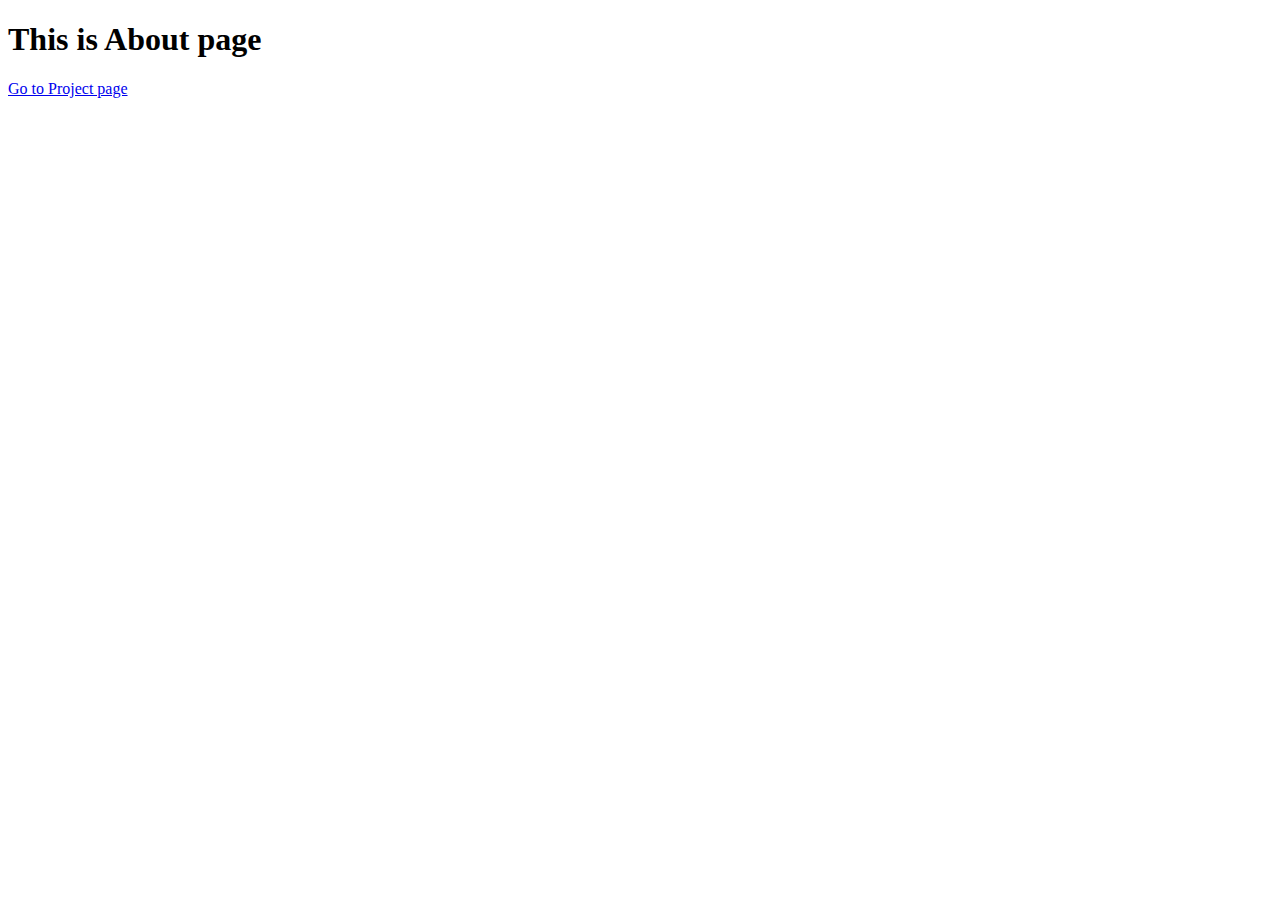
<file: About.html>
<!DOCTYPE html>
<html lang="en">
<head>
    <meta charset="UTF-8">
    <meta http-equiv="X-UA-Compatible" content="IE=edge">
    <meta name="viewport" content="width=device-width, initial-scale=1.0">
    <title>About</title>
</head>
<body>
   <h1>This is About page</h1>
   <p><a href="project.html" target="_blank" rel="noopener noreferrer">Go to Project page</a></p> 
</body>
</html>
</file>
